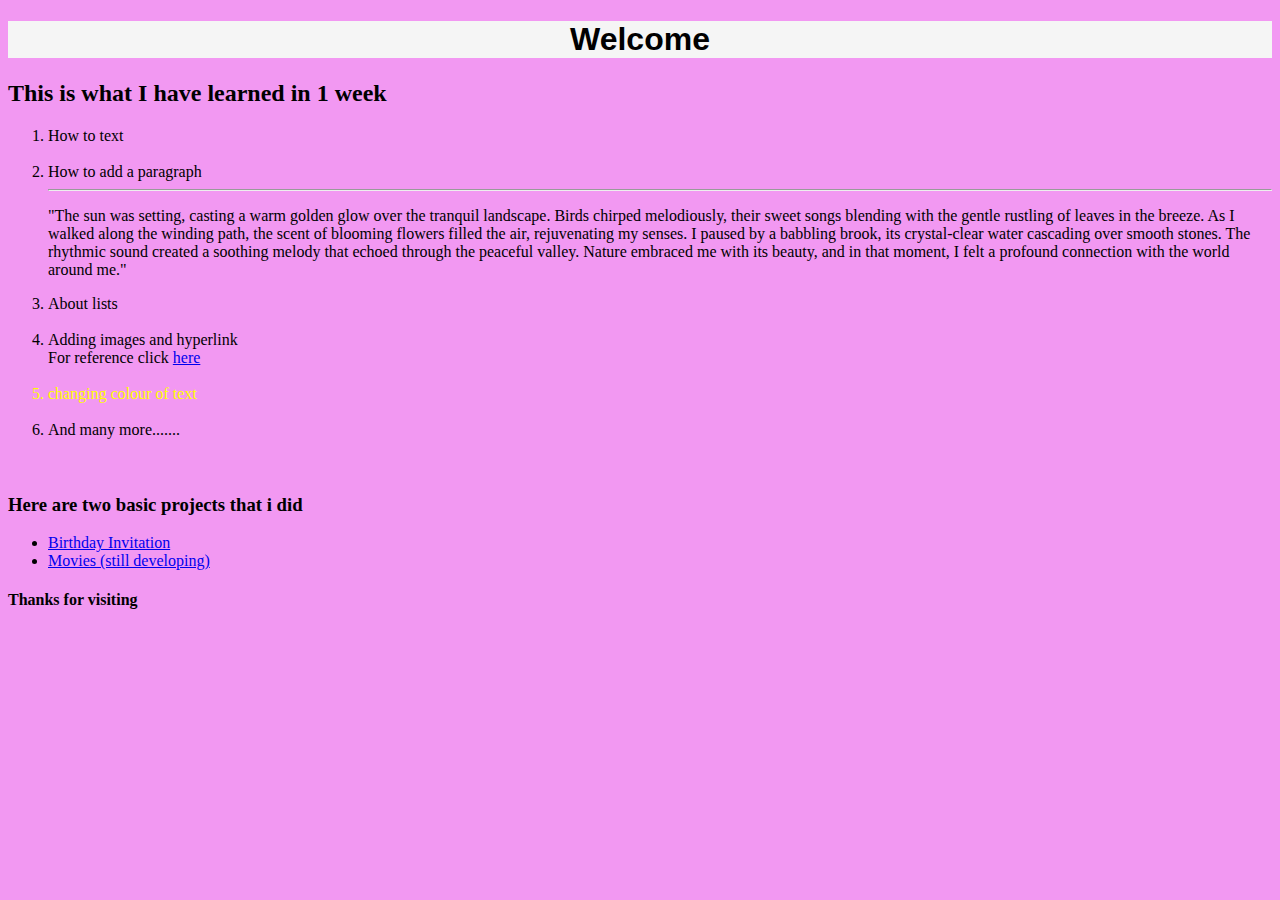
<file: index.html>
<!DOCTYPE html>
<html lang="en">
    <head>
        <meta charset="UTF-8">
        <title>Portfolio</title>
        <link rel="stylesheet" href="./style.css"/>
    </head>
    <body>
        <h1 class="heading" id="random">Welcome</h1>
        <h2>This is what I have learned in 1 week</h2>
        <ol>
            <li>How to text</li> <br>
            <li> How to add a paragraph<hr>
                <p>"The sun was setting, casting a warm golden glow over the tranquil landscape. Birds chirped melodiously, 
                their sweet songs blending with the gentle rustling of leaves in the breeze. As I walked along the winding path, the scent of
                 blooming flowers filled the air, rejuvenating my senses. I paused by a babbling brook, 
                its crystal-clear water cascading over smooth stones. The rhythmic sound created a 
                soothing melody that echoed through the peaceful valley. Nature embraced me with its beauty,
                 and in that moment, I felt a profound connection with the world around me."
                <br></p>
            </li>
            <li>About lists</li> <br>
            <li>Adding images and hyperlink<br>For reference click <a href="./img.jpeg"/>here</a> </li> <br>
            <li class="one">changing colour of text</li><br>
            <li>And many more.......</li><br><br>
        </ol>
        <h3  class="projects">Here are two basic projects that i did</h3>
        <ul>
            <li>
                <a href="./index 2.html">Birthday Invitation </a><br>
            </li>
            <li>
                <a href="./HTML_portfolio.html" > Movies (still developing)</a>
            </li>
        </ul>
        <h4>Thanks for visiting</h4>
    </body>
</html>
</file>
<file: style.css>
h1 {
    text-align: center;
    background-color: whitesmoke;
    font-family: Impact, Haettenschweiler, 'Arial Narrow Bold', sans-serif;
}

body {
    background-color: rgb(242, 152, 242);
}
.one {
    color: yellow
}

img {
    height: 200px;
    width: 200px;
}
.projects {
    text-align: left;
}
</file>
